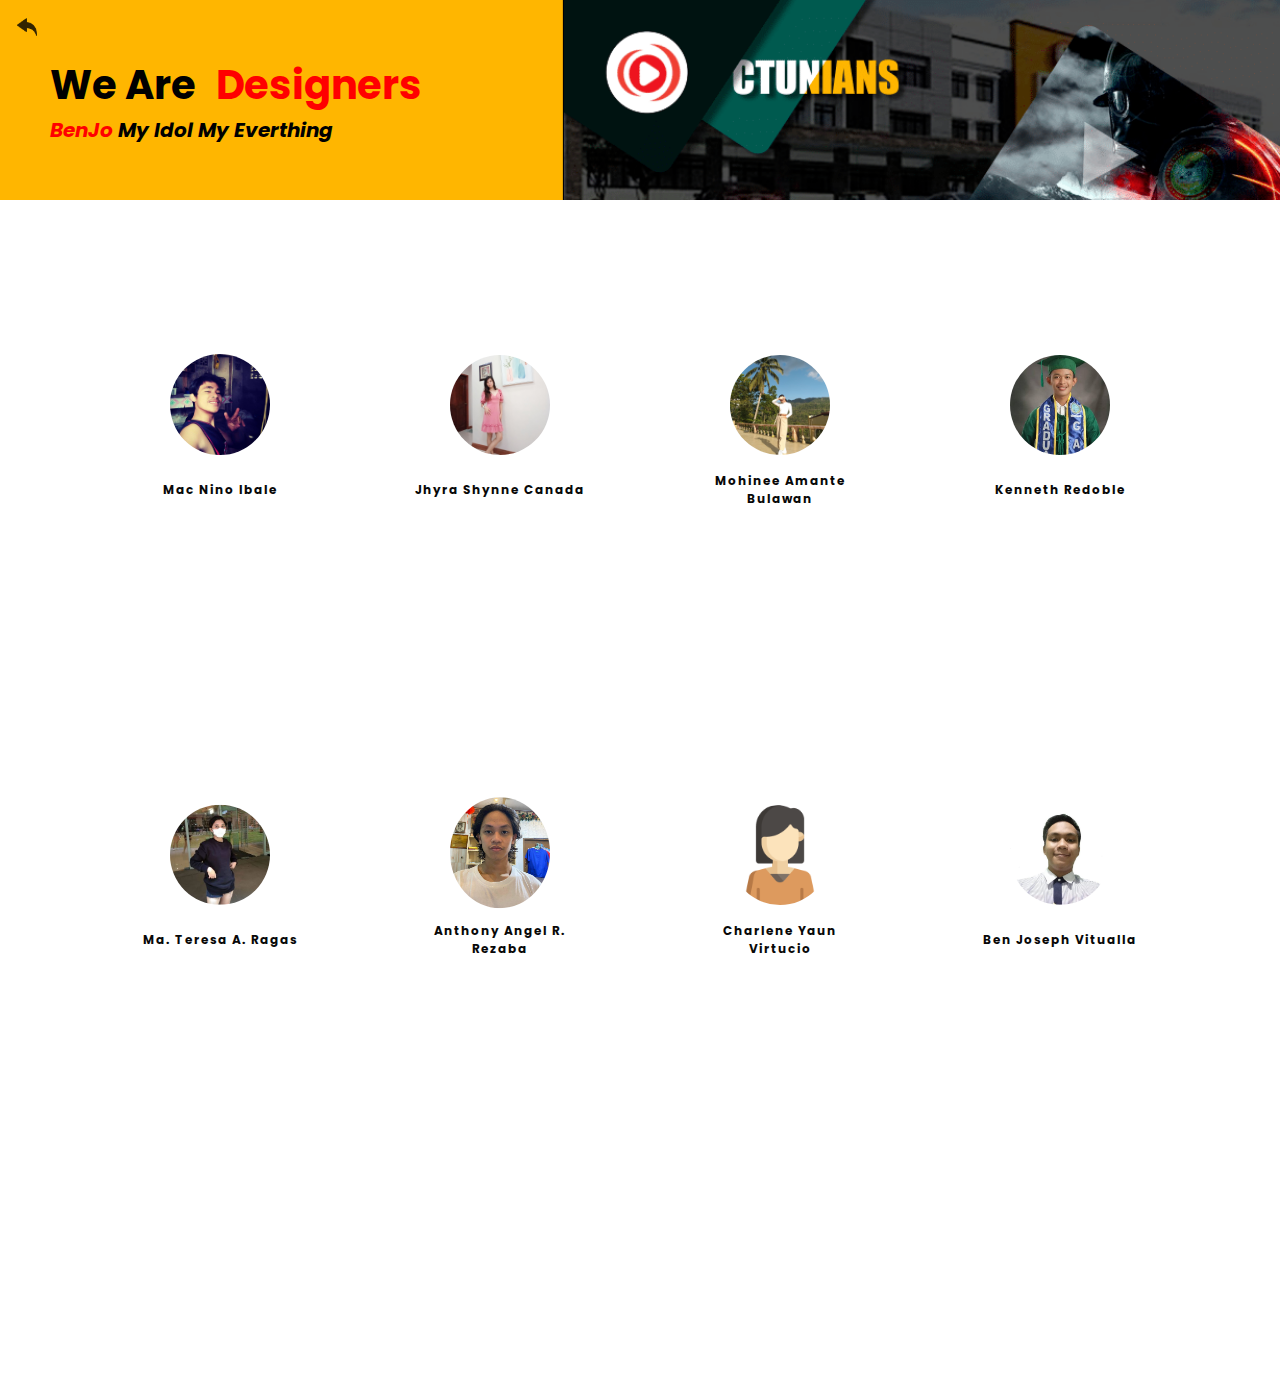
<file: people.html>
<!DOCTYPE html>
<html lang="en">
  <head>
    <meta charset="UTF-8" />
    <meta http-equiv="X-UA-Compatible" content="IE=edge" />
    <meta name="viewport" content="width=device-width, initial-scale=1.0" />
    <title>Video Playlist</title>
    <link rel="stylesheet" href="people-style.css" />
  </head>
  <body>
    <div class="main-box">
      <div class="header">
        <a href="index.html"
          ><div class="back">
            <img src="images/back.png" /></div
        ></a>
        <div class="spinner-box">
          <div class="wrapper">
            <p>we are</p>
            <div class="span-container">
              <span>designers</span>
              <span>developers</span>
              <span>makers</span>
              <span>programmers</span>
              <span>designers</span>
            </div>
          </div>
        </div>
        <div class="second-heading">
          <p><em>BenJo</em> my idol my everthing</p>
        </div>
      </div>

      <div class="people-box">
        <div class="member-box">
          <img class="profile" src="images/macprofile.jpg" />
          <p id="hoy">Mac Nino Ibale</p>
          <div class="follow">
            <img class="profile-icon" src="images/facebook.png" />
          </div>
        </div>
        <div class="member-box">
          <img class="profile" src="images/jhyra.jpg" />
          <p>Jhyra Shynne Canada</p>
          <div class="follow">
            <img class="profile-icon" src="images/facebook.png" />
          </div>
        </div>
        <div class="member-box">
          <img class="profile" src="images/mohinee.jpg" />
          <p>Mohinee Amante Bulawan</p>
          <div class="follow">
            <img class="profile-icon" src="images/facebook.png" />
          </div>
        </div>
        <div class="member-box">
          <img class="profile" src="images/kenneth.jpg" />
          <p>Kenneth Redoble</p>
          <div class="follow">
            <img class="profile-icon" src="images/facebook.png" />
          </div>
        </div>
        <div class="member-box">
          <img class="profile" src="images/teresa.jpg" />
          <p>Ma. Teresa A. Ragas</p>
          <div class="follow">
            <img class="profile-icon" src="images/facebook.png" />
          </div>
        </div>
        <div class="member-box">
          <img class="profile" src="images/anthony.png" />
          <p>Anthony Angel R. Rezaba</p>
          <div class="follow">
            <img class="profile-icon" src="images/facebook.png" />
          </div>
        </div>
        <div class="member-box">
          <img class="profile" src="images/woman.png" />
          <p>Charlene Yaun Virtucio</p>
          <div class="follow">
            <img class="profile-icon" src="images/facebook.png" />
          </div>
        </div>
        <div class="member-box">
          <img class="profile" src="images/benjo.jpg" />
          <p>Ben Joseph Vitualla</p>
          <div class="follow">
            <img class="profile-icon" src="images/facebook.png" />
          </div>
        </div>
      </div>
    </div>
    <div class="pic">
      <div class="picimage">
        <img src="images/teresa.jpg" />
      </div>
      <span>&times;</span>
    </div>
    <script src="people.js"></script>
  </body>
</html>
</file>
<file: people-style.css>
@import url("https://fonts.googleapis.com/css2?family=Poppins:wght@300;400;500&display=swap");

* {
  padding: 0;
  margin: 0;
  box-sizing: border-box;
  font-family: "Poppins", sans-serif;
}

.pic span:hover {
  cursor: pointer;
  color: red;
}
.banner {
  transition: 0.5s;
  width: 100%;
}
.banner img {
  width: 100%;
}

.main-box {
  display: flex;
  flex-direction: column;
  align-items: center;
  transition: 1s;
}
.member-box {
  position: relative;
  width: 200px;
  letter-spacing: 1px;
  color: rgb(8, 8, 8);
  height: 250px;
  display: flex;
  flex-direction: column;
  align-items: center;
  justify-content: center;
  margin: 40px;
  border-radius: 30px;
  object-fit: cover;
  transition: 0.4s;
  font-weight: bolder;
  text-align: center;
  padding: 10px;
}
.header {
  display: flex;
  background: url("images/Background.png") no-repeat;
  background-size: cover;
  z-index: 3;

  justify-content: center;

  flex-direction: column;
  width: 100%;
  height: 200px;
}

.member-box:hover {
  cursor: pointer;
  background-color: rgba(1, 0, 0, 0.176);
  scale: 110%;

  box-shadow: 0 0px 3px rgba(0, 0, 0, 0.5);
}

.profile {
  position: absolute;
  top: 50%;
  left: 50%;
  transform: translate(-50%, -70%);
  width: 100px;
  border-radius: 50%;
  margin-bottom: 15px;
  transition: 0.4s;
}
.profile-icon {
  position: absolute;
  opacity: 0;
  top: 90%;
  left: 45%;
  transition: 0.3s;
  width: 20px;
  border-radius: 50%;
}

.member-box:hover .profile-icon {
  transform: translate(0, -70%);
  opacity: 1;
}
.member-box p {
  margin-top: 130px;
  font-size: 12px;
}

.member-box:hover .profile {
  width: 150px;
  border-radius: 10px;
}

.people-box {
  display: flex;
  height: 100vh;
  flex-wrap: wrap;
  justify-content: center;
  align-items: center;

  transition: ease-in-out 0.3s;
  margin-bottom: 300px;
}

.back {
  display: flex;
  align-items: center;
  justify-content: center;
  width: 50px;
  position: fixed;
  top: 2px;
  left: 2px;
  height: 50px;

  transition: ease-in-out 0.2s;
  border-radius: 50%;
}

.back:hover {
  cursor: pointer;
  background-color: #0000002d;
}
.back img {
  opacity: 0.8;
  width: 20px;
}

.spinner-box {
  width: 100%;

  display: flex;
  margin-left: 50px;
  width: 460px;
  align-items: center;
}
.second-heading {
  width: 50%;
  margin-left: 50px;
  font-size: 20px;
  font-weight: bold;
}
.second-heading p {
  width: 50%;
  font-style: italic;
  text-transform: capitalize;
}
.wrapper {
  display: flex;

  text-transform: capitalize;
  height: 60px;

  flex-wrap: wrap;
  font-size: 40px;
  font-weight: bold;
}
em {
  color: rgb(255, 0, 0);
  font-weight: bold;
}
.span-container {
  height: 100%;

  color: rgb(255, 0, 0);
  overflow: hidden;
  margin-left: 10px;
}
.span-container span {
  display: flex;
  height: 100%;
  align-items: center;
  margin-left: 10px;

  animation: spin_words ease-in-out 6s infinite;
}
.picimage {
  position: absolute;
  top: 50%;
  left: 50%;
  transform: translate(-50%, -50%);
  width: 400px;
  height: 400px;

  box-shadow: 0 0 10px rgba(255, 255, 255, 0.578);
  overflow: hidden;
  border-radius: 10px;
}
.picimage img {
  width: 100%;
}
.pic {
  display: none;
  width: 100%;
  height: 100vh;
  backdrop-filter: blur(5px);
  background-color: rgba(0, 0, 0, 0.726);
  position: fixed;
  top: 0;
  left: 0;
  z-index: 100;
}
.pic span {
  color: white;
  font-size: 40px;
  position: absolute;
  top: 2%;
  left: 2%;
}

@keyframes spin_words {
  25% {
    transform: translateY(-100%);
  }

  50% {
    transform: translateY(-200%);
  }

  75% {
    transform: translateY(-300%);
  }

  100% {
    transform: translateY(-400%);
  }
}
</file>
